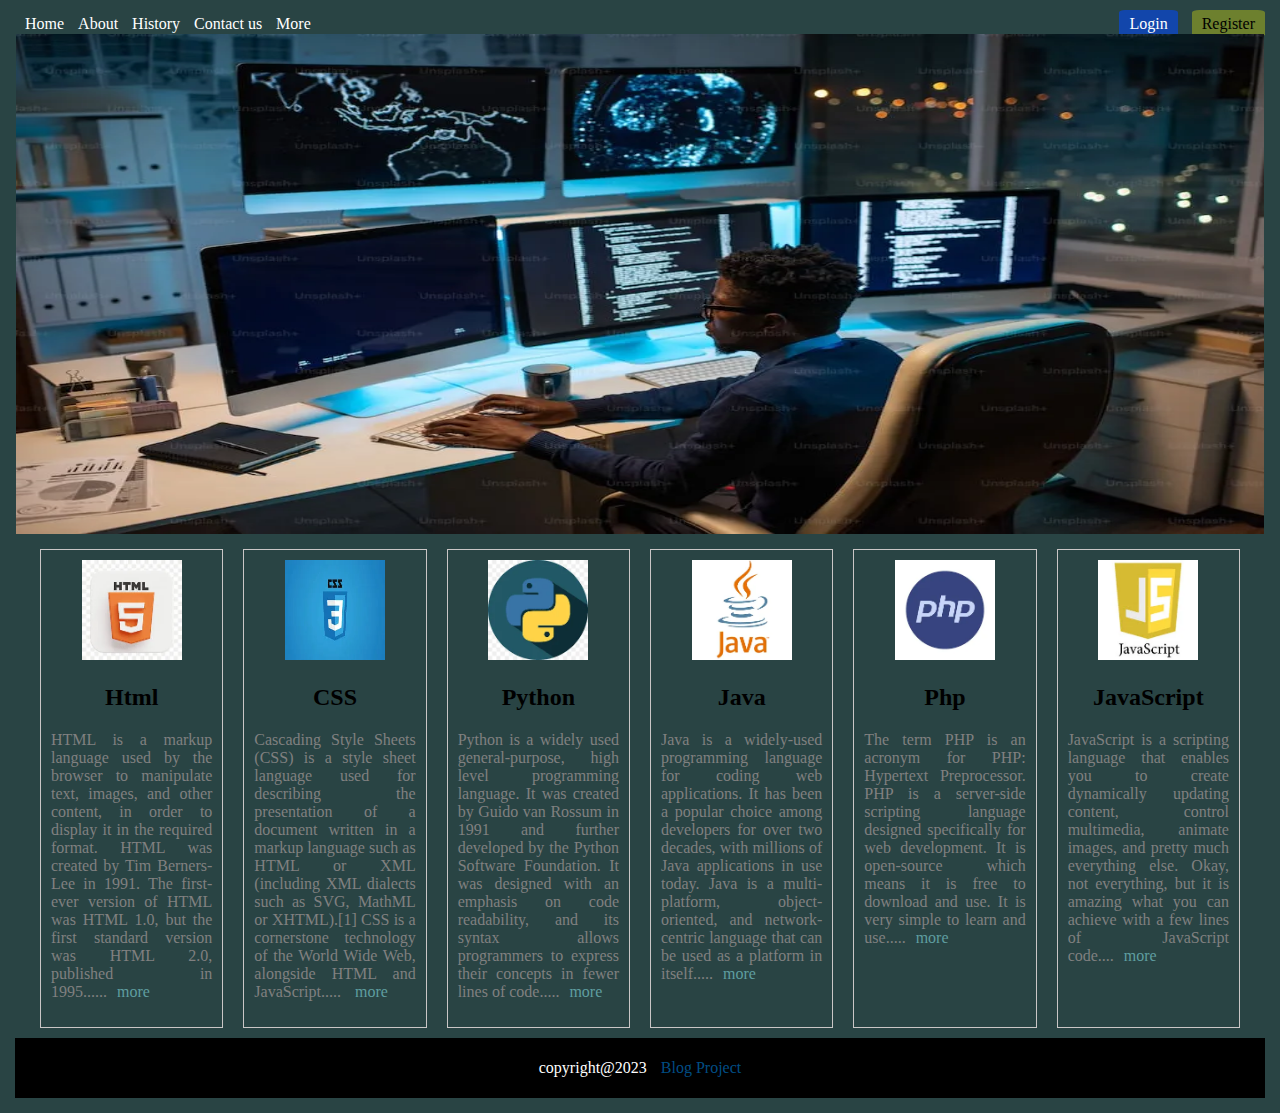
<file: BlogProject/index.html>
<!DOCTYPE html>
<html lang="en">
  <head>
    <meta charset="UTF-8" />
    <meta name="viewport" content="width=device-width, initial-scale=1.0" />
    <title>Blog project</title>
    <link rel="stylesheet" href="/BlogProject/css/style.css" />
  </head>
  <body>
    <nav class="navbar">
      <a href="index.html">Home</a>
      <a href="about.html">About</a>
      <a href="history.html">History</a>
      <a href="contact.html">Contact us</a>
      <a target="_blank" href="https://en.wikipedia.org/wiki/Web_development">More</a>
      <!-- <a href="#">More</a> -->
      <div class="float-right">
        <a class="btn btn-primary" href="login.html">Login</a>
        <a class="btn btn-warning" href="register.html">Register</a>
      </div>
      <div>
        <nav>
          <div class="mt-1px">
            <img width="100%" height="500px" src="/BlogProject/asset/background.webp" alt="">
          </div>
          <div class="row">
            <div class="html col-4">
              <img src="/BlogProject/asset/html image.webp" alt="">
              <h2 class="text-center">Html</h2>
              <p>HTML is a markup language used by the browser to manipulate text, images, and other content, in order to display
                 it in the required format. HTML was created by Tim Berners-Lee in 1991. The first-ever version of HTML was HTML 1.0,
                  but the first standard version was HTML 2.0, published in 1995......<a href="/BlogProject/html.html">more</a></p>
              
            </div>
            <div class="html col-4">
              <img src="/BlogProject/asset/css image.webp" alt="">
              <h2 class="text-center">CSS</h2>
              <p>Cascading Style Sheets (CSS) is a style sheet language used for describing the presentation of a document 
                written in a markup language such as HTML or XML (including XML dialects such as SVG, MathML or XHTML).[1] CSS
                 is a cornerstone technology of the World Wide Web, alongside HTML and JavaScript..... <a href="/BlogProject/css.html">more</a></p>
              
            </div>
            <div class="html col-4">
              <img src="/BlogProject/asset/python.webp" alt="">
              <h2 class="text-center">Python</h2>
              <p>Python is a widely used general-purpose, high level programming language. It was created by Guido van Rossum 
                in 1991 and further developed by the Python Software Foundation. It was designed with an emphasis on code readability,
                 and its syntax allows programmers to express their concepts in fewer lines of code.....<a href="/BlogProject/python.html">more</a></p>
              
            </div>
            <div class="html col-4">
              <img class="img-responsive" src="/BlogProject/asset/java image.webp" alt="">
              <h2 class="text-center">Java</h2>
              <p>Java is a widely-used programming language for coding web applications. It has been a popular choice among
                 developers for over two decades, with millions of Java applications in use today. Java is a multi-platform,
                  object-oriented, and network-centric language that can be used as a platform in itself.....<a href="/BlogProject/java.html">more</a></p>
              
            </div>
            <div class="html col-4">
              <img class="img-responsive" src="/BlogProject/asset/php image.webp" alt="">
              <h2 class="text-center">Php</h2>
              <p>The term PHP is an acronym for PHP: Hypertext Preprocessor. PHP is a server-side scripting language designed 
                specifically for web development. It is open-source which means it is free to download and use. It is very simple to 
                learn and use.....<a href="/BlogProject/php.html">more</a></p>
              
            </div>
            <div class="html col-4">
              <img class="img-responsive" src="/BlogProject/asset/js image.webp" alt="">
              <h2 class="text-center">JavaScript</h2>
              <p>JavaScript is a scripting language that enables you to create dynamically updating content, control multimedia,
                 animate images, and pretty much everything else. Okay, not everything, but it is amazing what you 
                 can achieve with a few lines of JavaScript code....<a href="/BlogProject/javascript.html">more</a></p>

            </div>
          </div>
        </nav>
      </div>
      <footer class="footer">
        <p class="text-center text-white">copyright@2023 <a class="text-primary" href="#">Blog Project</a></p>
      </footer>
  </body>
</html>
</file>
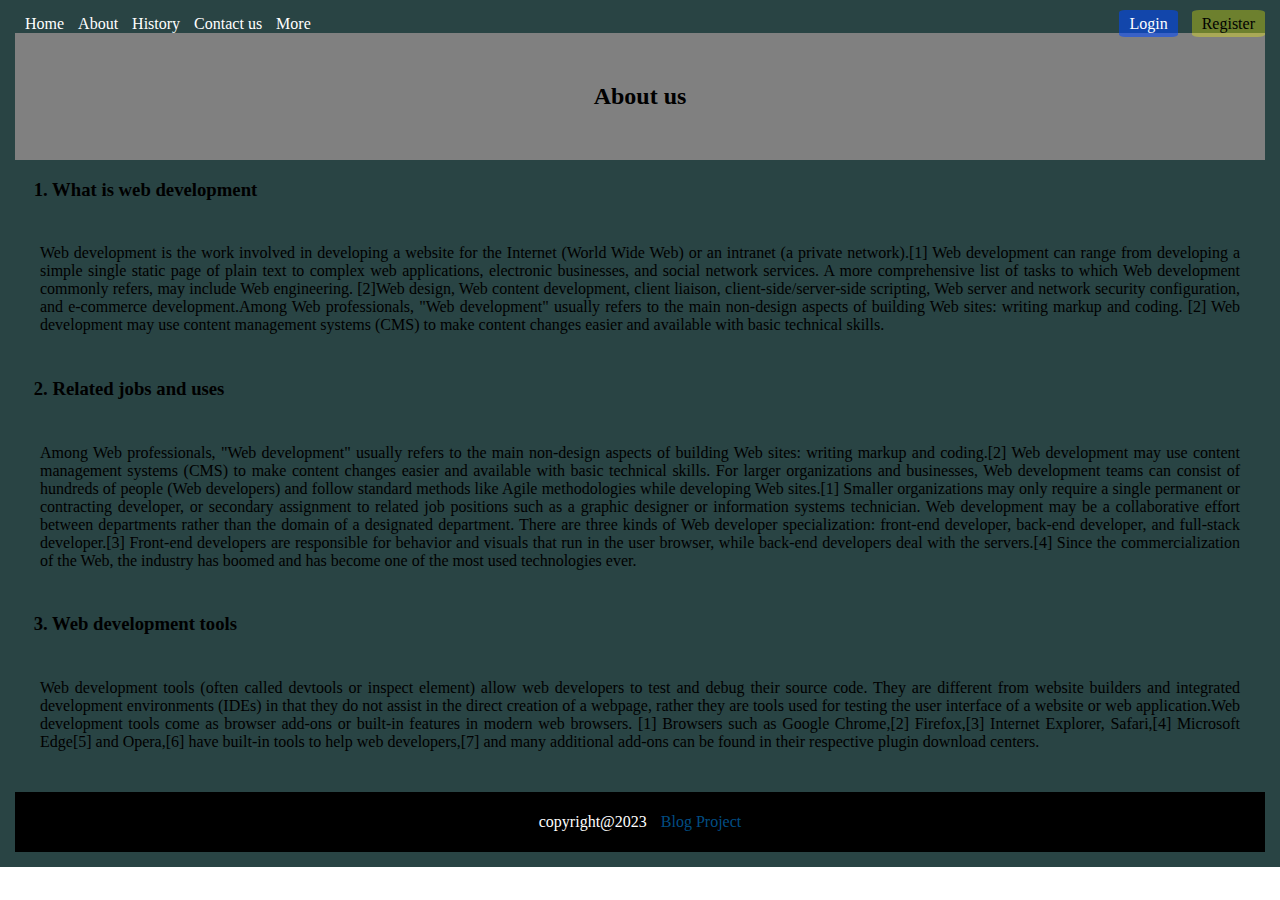
<file: BlogProject/about.html>
<!DOCTYPE html>
<html lang="en">
<head>
    <meta charset="UTF-8">
    <meta name="viewport" content="width=device-width, initial-scale=1.0">
    <title>Document</title>
    <link rel="stylesheet" href="/BlogProject/css/style.css">
</head>
<body>
    <nav class="navbar">
        <a href="index.html">Home</a>
        <a href="about.html">About</a>
        <a href="history.html">History</a>
        <a href="contact.html">Contact us</a>
        <a  target="_blank" href="https://en.wikipedia.org/wiki/Web_development">More</a>
        <!-- <a href="#">More</a> -->
        <div class="float-right">
          <a class="btn btn-primary" href="login.html">Login</a>
          <a class="btn btn-warning" href="register.html">Register</a>
        </div>
        <div>
          <nav>
            <header class="p-5">
                <h2 class="text-center">About us</h2>
            </header>
            <div>
                <h3>&nbsp; &nbsp; 1. What is web development</h3>
                <p class="p-4 text-justify">
                    Web development is the work involved in developing a website for the Internet (World Wide Web) or an intranet
                     (a private network).[1] Web development can range from developing a simple single static page of plain text 
                     to complex web applications, electronic businesses, and social network services. A more comprehensive list 
                     of tasks to which Web development commonly refers, may include Web engineering. [2]Web design, Web content
                      development, client liaison, client-side/server-side scripting, Web server and network security configuration,
                       and e-commerce development.Among Web professionals, "Web development" usually refers to the main non-design aspects of building Web sites: writing markup and coding.
                       [2] Web development may use content management systems (CMS) to 
                       make content changes easier and available with basic technical skills.
                
            </div>
            <div>
                <h3>&nbsp; &nbsp; 2. Related jobs and uses</h3>
            </p>
            <p class="p-4 text-justify">
                Among Web professionals, "Web development" usually refers to the main non-design aspects of
                 building Web sites: writing markup and coding.[2] Web development may use content management systems (CMS)
                  to make content changes easier and available with basic technical skills.
                For larger organizations and businesses, Web development teams can consist of hundreds of people
                 (Web developers) and follow standard methods like Agile methodologies while developing Web sites.[1]
                  Smaller organizations may only require a single permanent or contracting developer, or secondary assignment
                   to related job positions such as a graphic designer or information systems technician. Web development may
                    be a collaborative effort between departments rather than the domain of a designated department. 
                    There are three kinds of Web developer specialization: front-end developer, back-end developer,
                     and full-stack developer.[3] Front-end developers are responsible for behavior and visuals that run 
                     in the user browser, while back-end developers deal with the servers.[4] Since the commercialization of 
                     the Web, the industry has boomed and has become one of the most used technologies ever.

            </p>
            </div>
            <div>
                <h3>&nbsp; &nbsp; 3. Web development tools</h3>
            </p>
            <p class="p-4 text-justify">
                Web development tools (often called devtools or inspect element) allow web developers to test and debug their source code.
                 They are different from website builders and integrated development environments (IDEs) in that they do not assist
                  in the direct creation of a webpage, rather they are tools used for testing the user interface of a website or web 
                  application.Web development tools come as browser add-ons or built-in features in modern web browsers.
                  [1] Browsers such as Google Chrome,[2] Firefox,[3] Internet Explorer, Safari,[4] Microsoft Edge[5] and Opera,[6] 
                  have built-in tools to help web developers,[7] and many additional add-ons can be found in their respective plugin 
                  download centers.
            </p>
            </div>

          

            <footer class="footer">
                <p class="text-center text-white">copyright@2023 <a class="text-primary" href="#">Blog Project</a></p>
              </footer>
</body>
</html>
</file>
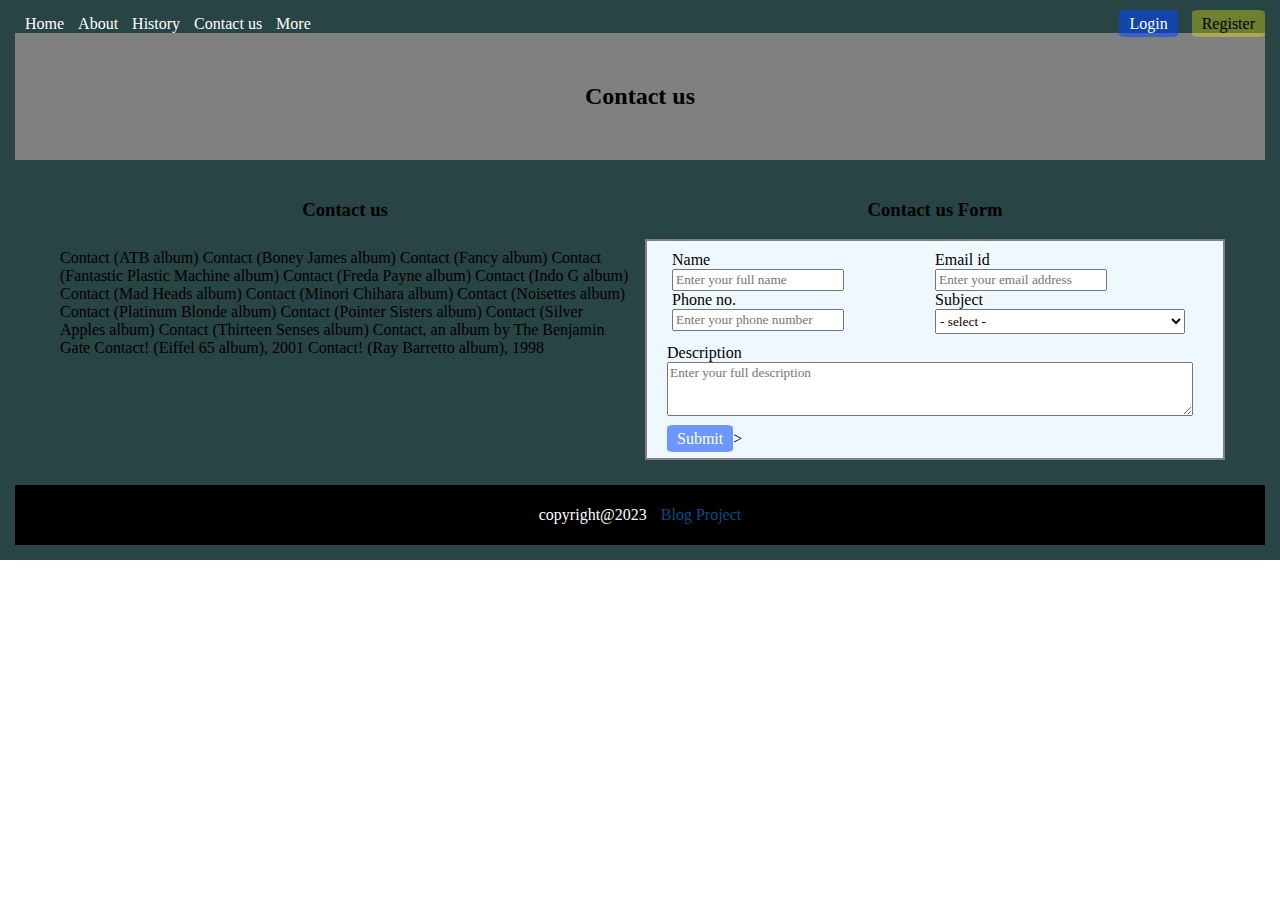
<file: BlogProject/contact.html>
<!DOCTYPE html>
<html lang="en">
<head>
    <meta charset="UTF-8">
    <meta name="viewport" content="width=device-width, initial-scale=1.0">
    <title>Contact us</title>
    <link rel="stylesheet" href="/BlogProject/css/style.css">
</head>
<body>
    
    <nav class="navbar">
        <a href="index.html">Home</a>
        <a href="about.html">About</a>
        <a href="history.html">History</a>
        <a href="contact.html">Contact us</a>
        <a  target="_blank" href="https://en.wikipedia.org/wiki/Web_development">More</a>
        <!-- <a href="#">More</a> -->
        <div class="float-right">
          <a class="btn btn-primary" href="login.html">Login</a>
          <a class="btn btn-warning" href="register.html">Register</a>
        </div>
        <div>
          <nav>
            <header class="p-5">
                <h2 class="text-center">Contact us</h2>
            </header>
            <div class="m-3">
                <div class="row">
                    <div class="col-2">
                        <h3 class="text-center">Contact us</h3>
                        <p class="p-1">
                            Contact (ATB album)
                            Contact (Boney James album)
                            Contact (Fancy album)
                            Contact (Fantastic Plastic Machine album)
                            Contact (Freda Payne album)
                            Contact (Indo G album)
                            Contact (Mad Heads album)
                            Contact (Minori Chihara album)
                            Contact (Noisettes album)
                            Contact (Platinum Blonde album)
                            Contact (Pointer Sisters album)
                            Contact (Silver Apples album)
                            Contact (Thirteen Senses album)
                            Contact, an album by The Benjamin Gate
                            Contact! (Eiffel 65 album), 2001
                            Contact! (Ray Barretto album), 1998
                                                      
                        </p>
                    </div>
                    <div class="col-2">
                    <h3 class="text-center">Contact us Form</h3>
                    <div class="p-1 border">
                        <form action="">
                           <div class="row">
                            <div class="col-2">
                                <label for="">Name</label>
                                <br>
                                <input placeholder="Enter your full name" type="text" name="" id="">
                            </div>
                            <div class="col-2">
                                <label for="">Email id</label>
                                <br>
                                <input placeholder="Enter your email address" type="text" name="" id="">
                            </div>
                            </div>
                            <div class="row">

                            
                            <div class="col-2">
                                <label for="">Phone no.</label>
                                <br>
                                <input type="text" placeholder="Enter your phone number">
                            </div>
                            <div class="col-2">
                                <label for="">Subject</label>
                                <br>
                                <select name="" id="">
                                    <option selected disabled>- select -</option>
                                    <option value="problem1">problem1</option>
                                    <option value="problem2">problem2</option>
                                    <option value="problem3">problem3</option>
                                </select>
                            </div>

                    
                            </div>
                            <div>
                                <div class="p-1">
                                    <label for="">Description</label>
                                    <br>
                                    <textarea placeholder="Enter your full description" name="" id="" cols="69" rows="3"></textarea>
                                </div>
                               <a class="btn btn-primary">Submit</a>>
                            </div>
                            
                        </div>
                           </div>
                        </form>

                    </div>

                    </div>
                </div>
            </div>

            <footer class="footer">
                <p class="text-center text-white">copyright@2023 <a class="text-primary" href="#">Blog Project</a></p>
              </footer>
</body>
</html>
</file>
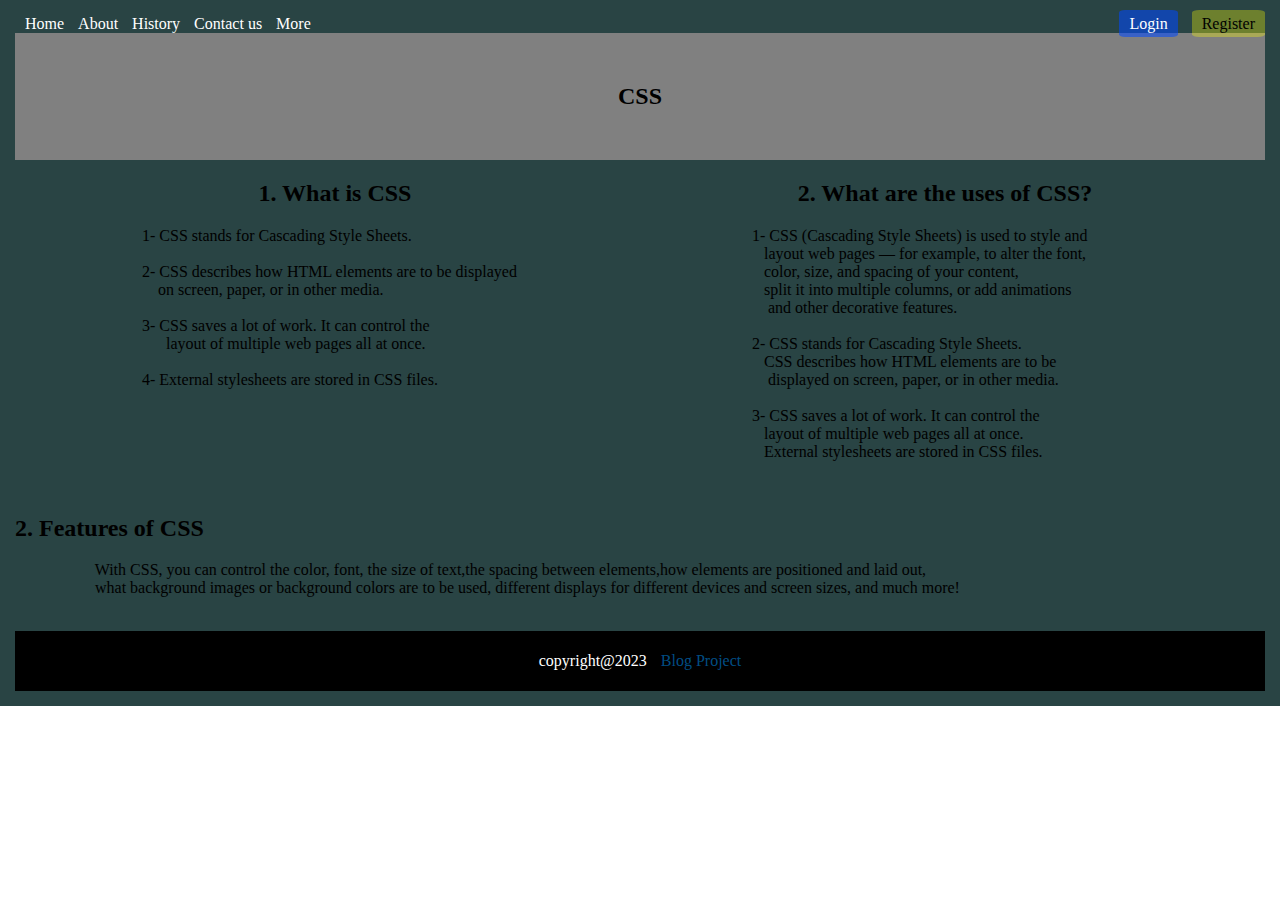
<file: BlogProject/css.html>
<!DOCTYPE html>
<html lang="en">
<head>
    <meta charset="UTF-8">
    <meta name="viewport" content="width=device-width, initial-scale=1.0">
    <title>CSS</title>
    <link rel="stylesheet" href="/BlogProject/css/style.css">
</head>
<body>
    <nav class="navbar">
        <a href="index.html">Home</a>
        <a href="about.html">About</a>
        <a href="history.html">History</a>
        <a href="contact.html">Contact us</a>
        <a  target="_blank" href="https://en.wikipedia.org/wiki/Web_development">More</a>
        <!-- <a href="#">More</a> -->
        <div class="float-right">
          <a class="btn btn-primary" href="login.html">Login</a>
          <a class="btn btn-warning" href="register.html">Register</a>
        </div>
        <div>
          <nav>
            <header class="p-5">
                <h2 class="text-center">CSS</h2>
            </header>
            <div class="row">
                <div class="col-2">
                    <div>
                        
                        <h2 class="text-center">1. What is CSS</h2>
                        <pre>
                            1- CSS stands for Cascading Style Sheets. 

                            2- CSS describes how HTML elements are to be displayed
                                on screen, paper, or in other media. 

                            3- CSS saves a lot of work. It can control the 
                                  layout of multiple web pages all at once.

                            4- External stylesheets are stored in CSS files.</pre>
                
                    </div>
                </div>
                <div class="col-2">
                    <div>
                        <h2 class="text-center">2. What are the uses of CSS?</h2>
                        <pre >
                            1- CSS (Cascading Style Sheets) is used to style and 
                               layout web pages — for example, to alter the font, 
                               color, size, and spacing of your content,
                               split it into multiple columns, or add animations
                                and other decorative features.

                            2- CSS stands for Cascading Style Sheets.
                               CSS describes how HTML elements are to be
                                displayed on screen, paper, or in other media.
                               
                            3- CSS saves a lot of work. It can control the
                               layout of multiple web pages all at once. 
                               External stylesheets are stored in CSS files.   
                        </pre>
                
                    </div>
                </div>
            </div>
            <div>
                <h2>2. Features of CSS</h2>
                <pre>
                    With CSS, you can control the color, font, the size of text,the spacing between elements,how elements are positioned and laid out,
                    what background images or background colors are to be used, different displays for different devices and screen sizes, and much more!
                     </pre>
            </div>
            <footer class="footer">
                <p class="text-center text-white ">copyright@2023 <a class="text-primary" href="#">Blog Project</a></p>
              </footer>
</body>
</html>
</file>
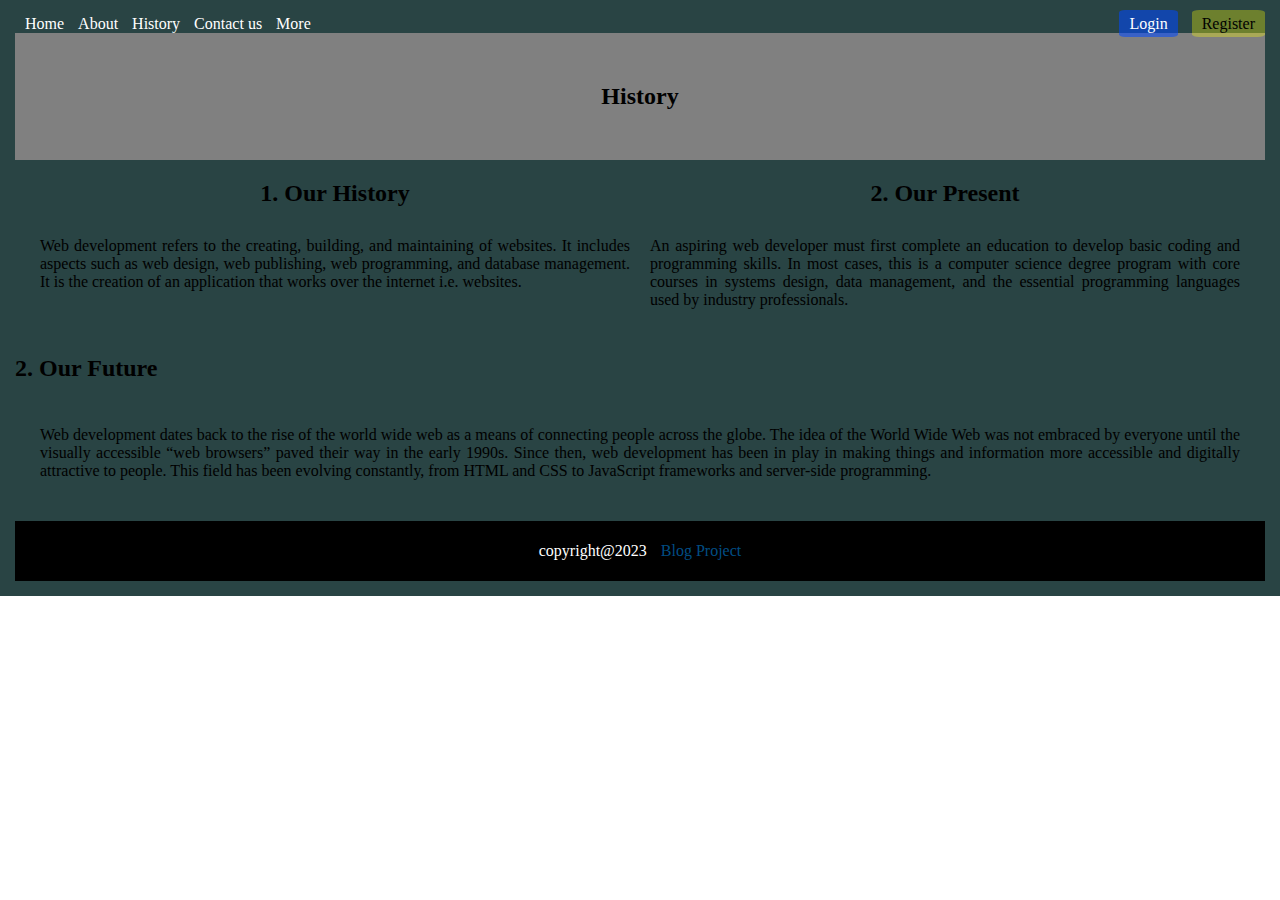
<file: BlogProject/history.html>
<!DOCTYPE html>
<html lang="en">
<head>
    <meta charset="UTF-8">
    <meta name="viewport" content="width=device-width, initial-scale=1.0">
    <title>History</title>
    <link rel="stylesheet" href="/BlogProject/css/style.css">
</head>
<body>
    <nav class="navbar">
        <a href="index.html">Home</a>
        <a href="about.html">About</a>
        <a href="history.html">History</a>
        <a href="contact.html">Contact us</a>
        <a  target="_blank" href="https://en.wikipedia.org/wiki/Web_development">More</a>
        <!-- <a href="#">More</a> -->
        <div class="float-right">
          <a class="btn btn-primary" href="login.html">Login</a>
          <a class="btn btn-warning" href="register.html">Register</a>
        </div>
        <div>
          <nav>
            <header class="p-5">
                <h2 class="text-center">History</h2>
            </header>
            <div class="row">
                <div class="col-2">
                    <div>
                        
                        <h2 class="text-center">1. Our History</h2>
                        <p class="p-1 text-justify">Web development refers to the creating, building, and maintaining of websites. It includes aspects such as 
                            web design, web publishing, web programming, and database management. It is the creation of an application 
                            that works over the internet i.e. websites.</p>
                
                    </div>
                </div>
                <div class="col-2">
                    <div>
                        <h2 class="text-center">2. Our Present</h2>
                        <p class="p-1 text-justify">An aspiring web developer must first complete an education to develop basic coding and programming skills. 
                            In most cases, this is a computer science degree program with core courses in systems design, 
                            data management, and the essential programming languages used by industry professionals.</p>
                
                    </div>
                </div>
            </div>
            <div>
                <h2>2. Our Future</h2>
                <p class="p-4 text-justify">Web development dates back to the rise of the world wide web as a means of connecting people 
                    across the globe. The idea of the World Wide Web was not embraced by everyone until the visually accessible
                     “web browsers” paved their way in the early 1990s. Since then, web development has been in play in making things 
                     and information more accessible and digitally attractive to people. This field has been evolving constantly,
                      from HTML and CSS to JavaScript frameworks and server-side programming. </p>
            </div>
            <footer class="footer">
                <p class="text-center text-white ">copyright@2023 <a class="text-primary" href="#">Blog Project</a></p>
              </footer>
</body>
</html>
</file>
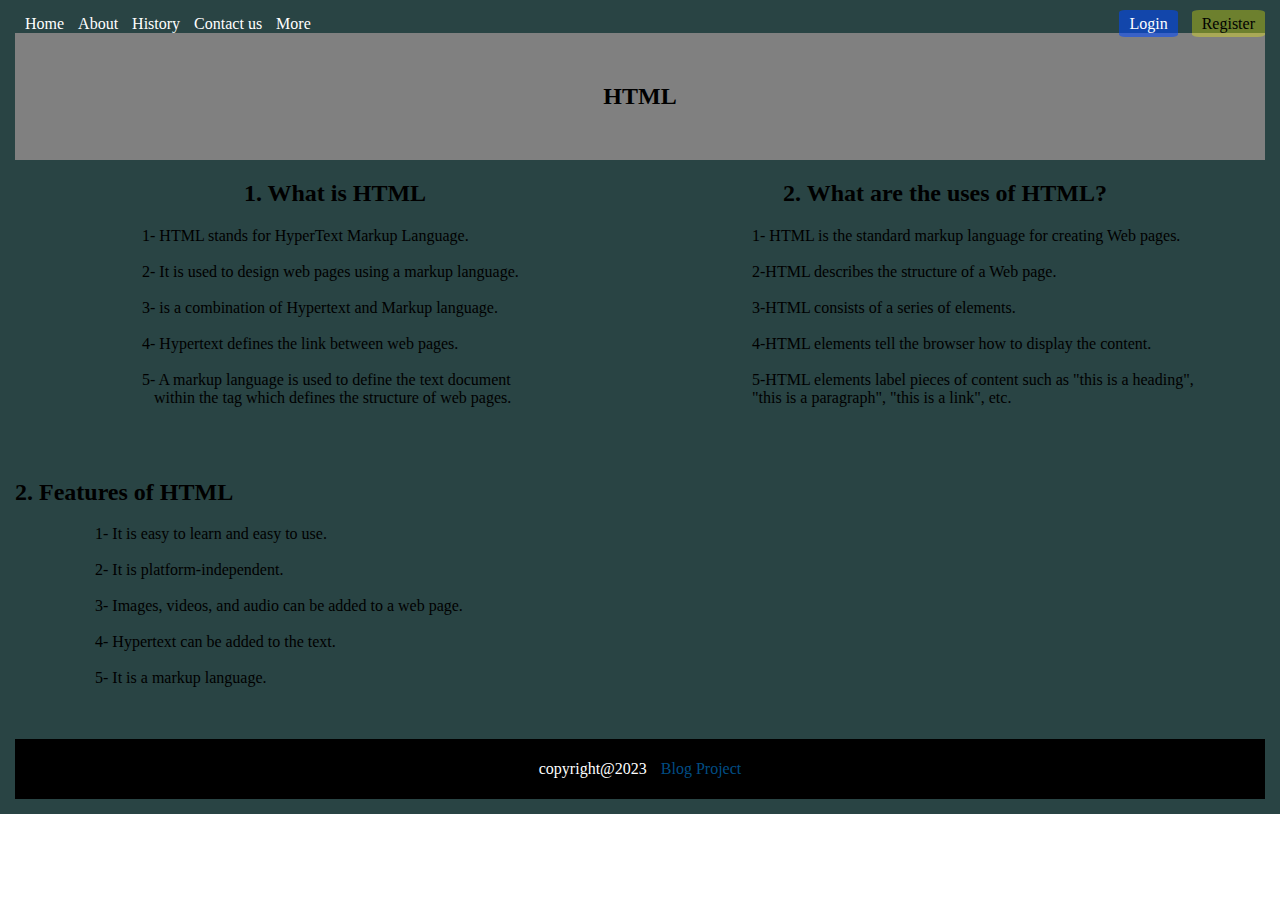
<file: BlogProject/html.html>
<!DOCTYPE html>
<html lang="en">
<head>
    <meta charset="UTF-8">
    <meta name="viewport" content="width=device-width, initial-scale=1.0">
    <title>CSS</title>
    <link rel="stylesheet" href="/BlogProject/css/style.css">
</head>
<body>
    <nav class="navbar">
        <a href="index.html">Home</a>
        <a href="about.html">About</a>
        <a href="history.html">History</a>
        <a href="contact.html">Contact us</a>
        <a  target="_blank" href="https://en.wikipedia.org/wiki/Web_development">More</a>
        <!-- <a href="#">More</a> -->
        <div class="float-right">
          <a class="btn btn-primary" href="login.html">Login</a>
          <a class="btn btn-warning" href="register.html">Register</a>
        </div>
        <div>
          <nav>
            <header class="p-5">
                <h2 class="text-center">HTML</h2>
            </header>
            <div class="row">
                <div class="col-2">
                    <div>
                        
                        <h2 class="text-center">1. What is HTML</h2>
                        <pre>
                            1- HTML stands for HyperText Markup Language.

                            2- It is used to design web pages using a markup language.

                            3- is a combination of Hypertext and Markup language.

                            4- Hypertext defines the link between web pages. 

                            5- A markup language is used to define the text document
                               within the tag which defines the structure of web pages.

                            </pre>
                
                    </div>
                </div>
                <div class="col-2">
                    <div>
                        <h2 class="text-center">2. What are the uses of HTML?</h2>
                        <pre >
                            1- HTML is the standard markup language for creating Web pages.

                            2-HTML describes the structure of a Web page.

                            3-HTML consists of a series of elements. 

                            4-HTML elements tell the browser how to display the content.

                            5-HTML elements label pieces of content such as "this is a heading", 
                            "this is a paragraph", "this is a link", etc.

                        </pre>
                
                    </div>
                </div>
            </div>
            <div>
                <h2>2. Features of HTML</h2>
                <pre>
                    1- It is easy to learn and easy to use.

                    2- It is platform-independent.

                    3- Images, videos, and audio can be added to a web page.

                    4- Hypertext can be added to the text.

                    5- It is a markup language.
                    
                     </pre>
            </div>
            <footer class="footer">
                <p class="text-center text-white ">copyright@2023 <a class="text-primary" href="#">Blog Project</a></p>
              </footer>
</body>
</html>
</file>
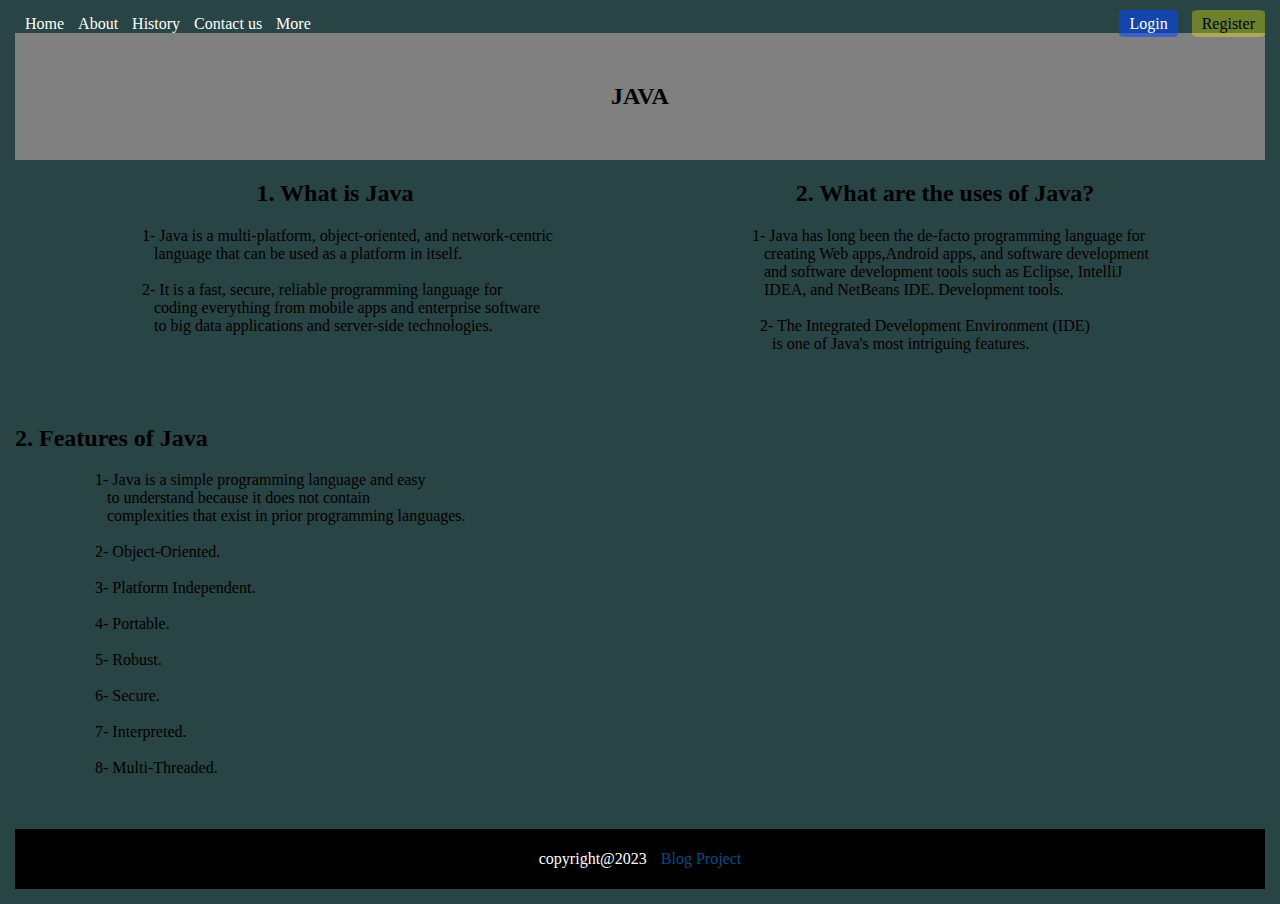
<file: BlogProject/java.html>
<!DOCTYPE html>
<html lang="en">
<head>
    <meta charset="UTF-8">
    <meta name="viewport" content="width=device-width, initial-scale=1.0">
    <title>CSS</title>
    <link rel="stylesheet" href="/BlogProject/css/style.css">
</head>
<body>
    <nav class="navbar">
        <a href="index.html">Home</a>
        <a href="about.html">About</a>
        <a href="history.html">History</a>
        <a href="contact.html">Contact us</a>
        <a  target="_blank" href="https://en.wikipedia.org/wiki/Web_development">More</a>
        <!-- <a href="#">More</a> -->
        <div class="float-right">
          <a class="btn btn-primary" href="login.html">Login</a>
          <a class="btn btn-warning" href="register.html">Register</a>
        </div>
        <div>
          <nav>
            <header class="p-5">
                <h2 class="text-center">JAVA</h2>
            </header>
            <div class="row">
                <div class="col-2">
                    <div>
                        
                        <h2 class="text-center">1. What is Java</h2>
                        <pre>
                            1- Java is a multi-platform, object-oriented, and network-centric
                               language that can be used as a platform in itself.

                            2- It is a fast, secure, reliable programming language for 
                               coding everything from mobile apps and enterprise software
                               to big data applications and server-side technologies.

                            </pre>
                
                    </div>
                </div>
                <div class="col-2">
                    <div>
                        <h2 class="text-center">2. What are the uses of Java?</h2>
                        <pre >
                            1- Java has long been the de-facto programming language for
                               creating Web apps,Android apps, and software development 
                               and software development tools such as Eclipse, IntelliJ 
                               IDEA, and NetBeans IDE. Development tools. 

                              2- The Integrated Development Environment (IDE) 
                                 is one of Java's most intriguing features.

                        </pre>
                
                    </div>
                </div>
            </div>
            <div>
                <h2>2. Features of Java</h2>
                <pre>
                    1- Java is a simple programming language and easy
                       to understand because it does not contain 
                       complexities that exist in prior programming languages.

                    2- Object-Oriented.

                    3- Platform Independent.

                    4- Portable.

                    5- Robust. 

                    6- Secure.

                    7- Interpreted.

                    8- Multi-Threaded.

                     </pre>
            </div>
            <footer class="footer">
                <p class="text-center text-white ">copyright@2023 <a class="text-primary" href="#">Blog Project</a></p>
              </footer>
</body>
</html>
</file>
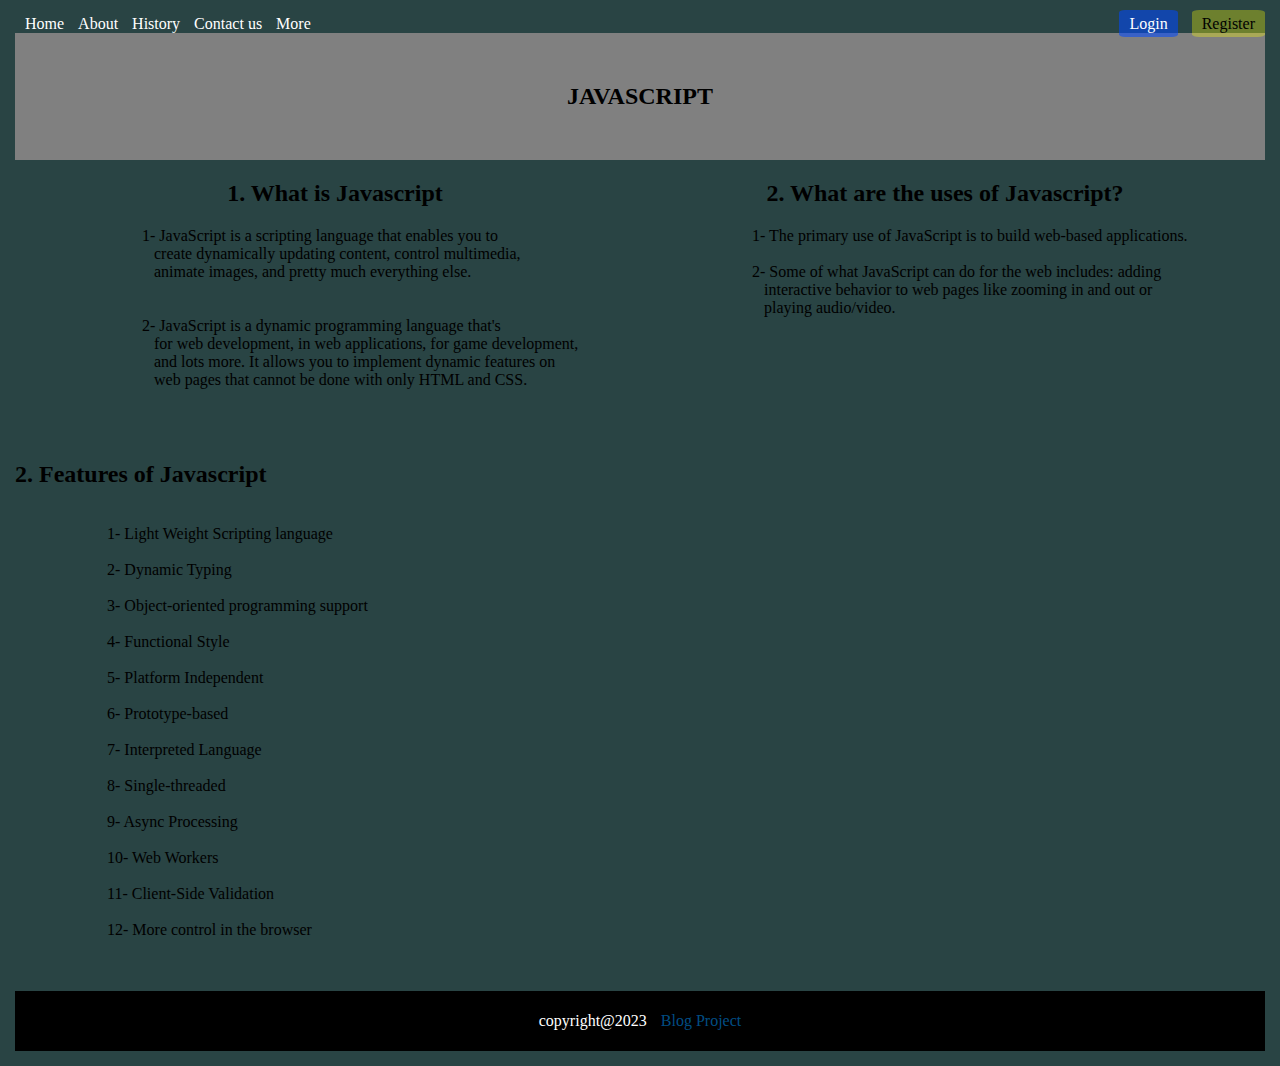
<file: BlogProject/javascript.html>
<!DOCTYPE html>
<html lang="en">
<head>
    <meta charset="UTF-8">
    <meta name="viewport" content="width=device-width, initial-scale=1.0">
    <title>CSS</title>
    <link rel="stylesheet" href="/BlogProject/css/style.css">
</head>
<body>
    <nav class="navbar">
        <a href="index.html">Home</a>
        <a href="about.html">About</a>
        <a href="history.html">History</a>
        <a href="contact.html">Contact us</a>
        <a  target="_blank" href="https://en.wikipedia.org/wiki/Web_development">More</a>
        <!-- <a href="#">More</a> -->
        <div class="float-right">
          <a class="btn btn-primary" href="login.html">Login</a>
          <a class="btn btn-warning" href="register.html">Register</a>
        </div>
        <div>
          <nav>
            <header class="p-5">
                <h2 class="text-center">JAVASCRIPT</h2>
            </header>
            <div class="row">
                <div class="col-2">
                    <div>
                        
                        <h2 class="text-center">1. What is Javascript</h2>
                        <pre>
                            1- JavaScript is a scripting language that enables you to 
                               create dynamically updating content, control multimedia,
                               animate images, and pretty much everything else.

                          
                            2- JavaScript is a dynamic programming language that's 
                               for web development, in web applications, for game development,
                               and lots more. It allows you to implement dynamic features on 
                               web pages that cannot be done with only HTML and CSS.

                            </pre>
                
                    </div>
                </div>
                <div class="col-2">
                    <div>
                        <h2 class="text-center">2. What are the uses of Javascript?</h2>
                        <pre >
                            1- The primary use of JavaScript is to build web-based applications.

                            2- Some of what JavaScript can do for the web includes: adding
                               interactive behavior to web pages like zooming in and out or 
                               playing audio/video.

                        </pre>
                
                    </div>
                </div>
            </div>
            <div>
                <h2>2. Features of Javascript</h2>
                <pre>
                   
                       1- Light Weight Scripting language

                       2- Dynamic Typing

                       3- Object-oriented programming support

                       4- Functional Style

                       5- Platform Independent

                       6- Prototype-based

                       7- Interpreted Language

                       8- Single-threaded

                       9- Async Processing

                       10- Web Workers

                       11- Client-Side Validation

                       12- More control in the browser
                    
                     </pre>
            </div>
            <footer class="footer">
                <p class="text-center text-white ">copyright@2023 <a class="text-primary" href="#">Blog Project</a></p>
              </footer>
</body>
</html>
</file>
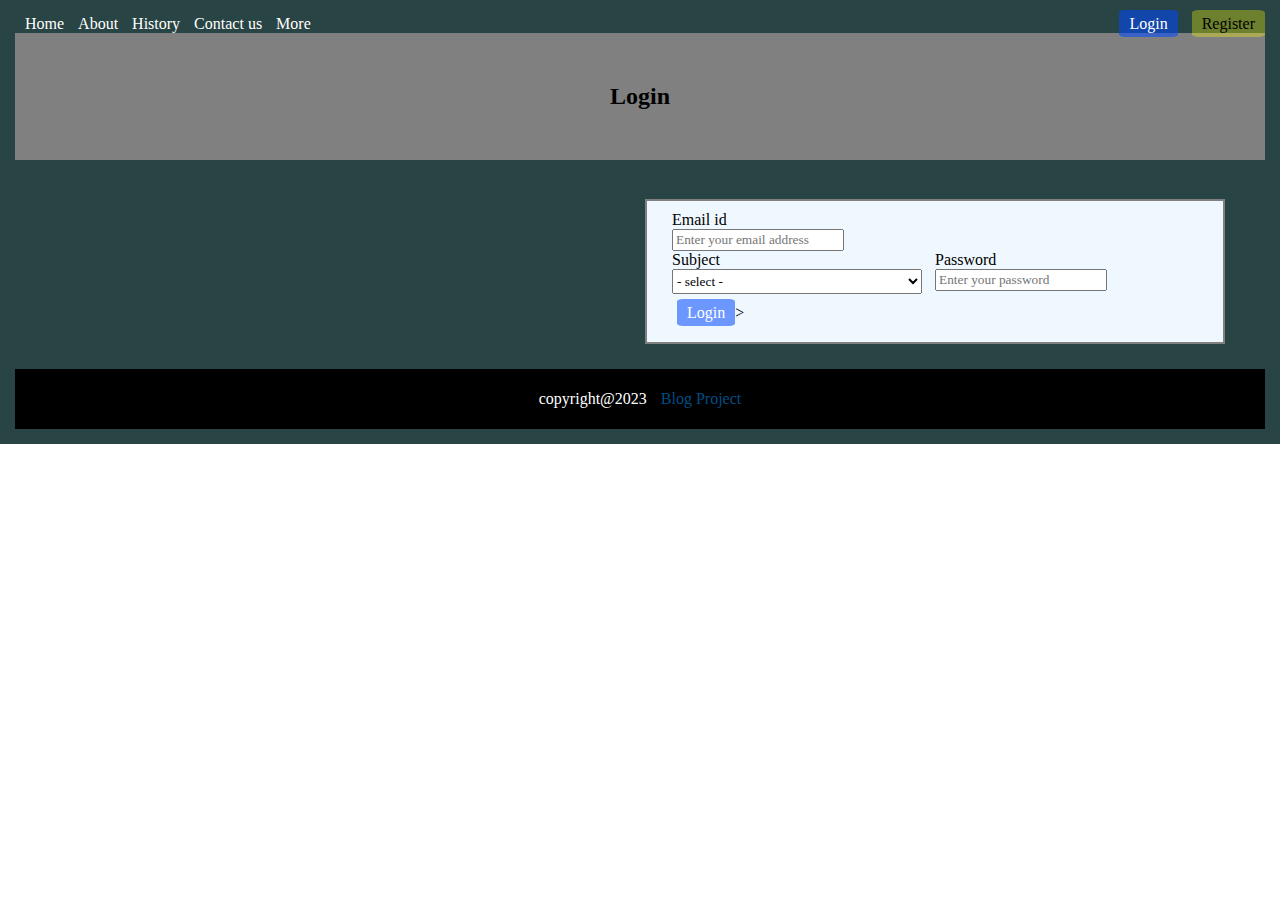
<file: BlogProject/login.html>
<!DOCTYPE html>
<html lang="en">
<head>
    <meta charset="UTF-8">
    <meta name="viewport" content="width=device-width, initial-scale=1.0">
    <title>Contact us</title>
    <link rel="stylesheet" href="/BlogProject/css/style.css">
</head>
<body>
    
    <nav class="navbar">
        <a href="index.html">Home</a>
        <a href="about.html">About</a>
        <a href="history.html">History</a>
        <a href="contact.html">Contact us</a>
        <a  target="_blank" href="https://en.wikipedia.org/wiki/Web_development">More</a>
        <!-- <a href="#">More</a> -->
        <div class="float-right">
          <a class="btn btn-primary" href="login.html">Login</a>
          <a class="btn btn-warning" href="register.html">Register</a>
        </div>
        <div>
          <nav>
            <header class="p-5">
                <h2 class="text-center">Login</h2>
            </header>
            <div class="m-3">
                <div class="row">
                    <div class="col-2">
                        <h3 class="text-center"></h3>
                        <!-- <p class="p-1">
                           Registration is the process by which a company files required documents with
                            the Securities and Exchange Commission (SEC), detailing the particulars of a 
                            proposed public offering. 
                        </p> -->
                    </div>
                    <div class="col-2">
                    <h3 class="text-center"></h3>
                    <div class="p-1 border">
                        <form action="">
                           <div class="row">
                            <!-- <div class="col-2">
                                <label for="">Name</label>
                                <br>
                                <input placeholder="Enter your full name" type="text" name="" id="">
                            </div> -->
                            <div class="col-2">
                                <label for="">Email id</label>
                                <br>
                                <input placeholder="Enter your email address" type="text" name="" id="">
                            </div>
                            </div>
                            <div class="row">

                            
                            <!-- <div class="col-2">
                                <label for="">Phone no.</label>
                                <br>
                                <input type="text" placeholder="Enter your phone number">
                            </div> -->
                            <div class="col-2">
                                <label for="">Subject</label>
                                <br>
                                <select name="" id="">
                                    <option selected disabled>- select -</option>
                                    <option value="problem1">Html</option>
                                    <option value="problem2">Css</option>
                                    <option value="problem3">Javascript</option>
                                    <option value="problem2">Python</option>
                                    <option value="problem3">Java</option>
                                    <option value="problem3">Php</option>
        
                                </select>
                            </div>
                            <div class="col-2">
                                <label for="">Password</label>
                                <br>
                                <input type="text" placeholder="Enter your password">


                            </div>

                    
                            </div>
                            <div>
                                <div class="p-1">
                                    <!-- <label for="">Description</label>
                                    <br>
                                    <textarea placeholder="Enter your full description" name="" id="" cols="69" rows="3"></textarea>
                                </div> -->
                               <a class="btn btn-primary">Login</a>>
                            </div>
                            
                        </div>
                           </div>
                        </form>

                    </div>

                    </div>
                </div>
            </div>

            <footer class="footer">
                <p class="text-center text-white">copyright@2023 <a class="text-primary" href="#">Blog Project</a></p>
              </footer>
</body>
</html>
</file>
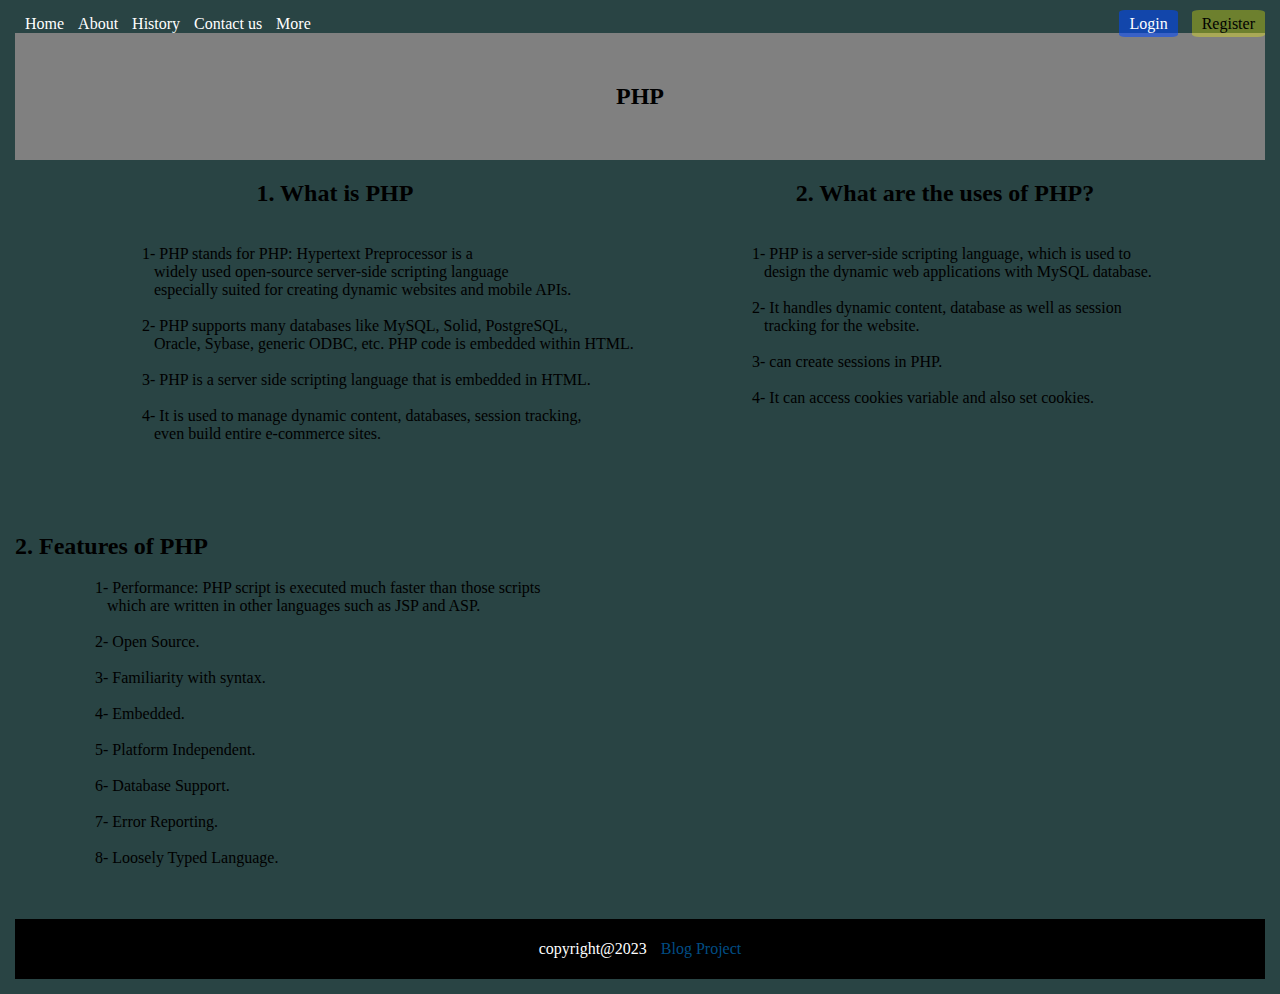
<file: BlogProject/php.html>
<!DOCTYPE html>
<html lang="en">
<head>
    <meta charset="UTF-8">
    <meta name="viewport" content="width=device-width, initial-scale=1.0">
    <title>CSS</title>
    <link rel="stylesheet" href="/BlogProject/css/style.css">
</head>
<body>
    <nav class="navbar">
        <a href="index.html">Home</a>
        <a href="about.html">About</a>
        <a href="history.html">History</a>
        <a href="contact.html">Contact us</a>
        <a  target="_blank" href="https://en.wikipedia.org/wiki/Web_development">More</a>
        <!-- <a href="#">More</a> -->
        <div class="float-right">
          <a class="btn btn-primary" href="login.html">Login</a>
          <a class="btn btn-warning" href="register.html">Register</a>
        </div>
        <div>
          <nav>
            <header class="p-5">
                <h2 class="text-center">PHP</h2>
            </header>
            <div class="row">
                <div class="col-2">
                    <div>
                        
                        <h2 class="text-center">1. What is PHP</h2>
                        <pre>

                            1- PHP stands for PHP: Hypertext Preprocessor is a 
                               widely used open-source server-side scripting language
                               especially suited for creating dynamic websites and mobile APIs.

                            2- PHP supports many databases like MySQL, Solid, PostgreSQL,
                               Oracle, Sybase, generic ODBC, etc. PHP code is embedded within HTML.

                            3- PHP is a server side scripting language that is embedded in HTML.

                            4- It is used to manage dynamic content, databases, session tracking,
                               even build entire e-commerce sites.


                            </pre>
                
                    </div>
                </div>
                <div class="col-2">
                    <div>
                        <h2 class="text-center">2. What are the uses of PHP?</h2>
                        <pre >

                            1- PHP is a server-side scripting language, which is used to
                               design the dynamic web applications with MySQL database.

                            2- It handles dynamic content, database as well as session 
                               tracking for the website.

                            3- can create sessions in PHP.

                            4- It can access cookies variable and also set cookies.

                        </pre>
                
                    </div>
                </div>
            </div>
            <div>
                <h2>2. Features of PHP</h2>
                <pre>
                    1- Performance: PHP script is executed much faster than those scripts 
                       which are written in other languages such as JSP and ASP. 

                    2- Open Source.
                     
                    3- Familiarity with syntax.

                    4- Embedded.

                    5- Platform Independent.

                    6- Database Support.

                    7- Error Reporting.

                    8- Loosely Typed Language.
                    
                     </pre>
            </div>
            <footer class="footer">
                <p class="text-center text-white ">copyright@2023 <a class="text-primary" href="#">Blog Project</a></p>
              </footer>
</body>
</html>
</file>
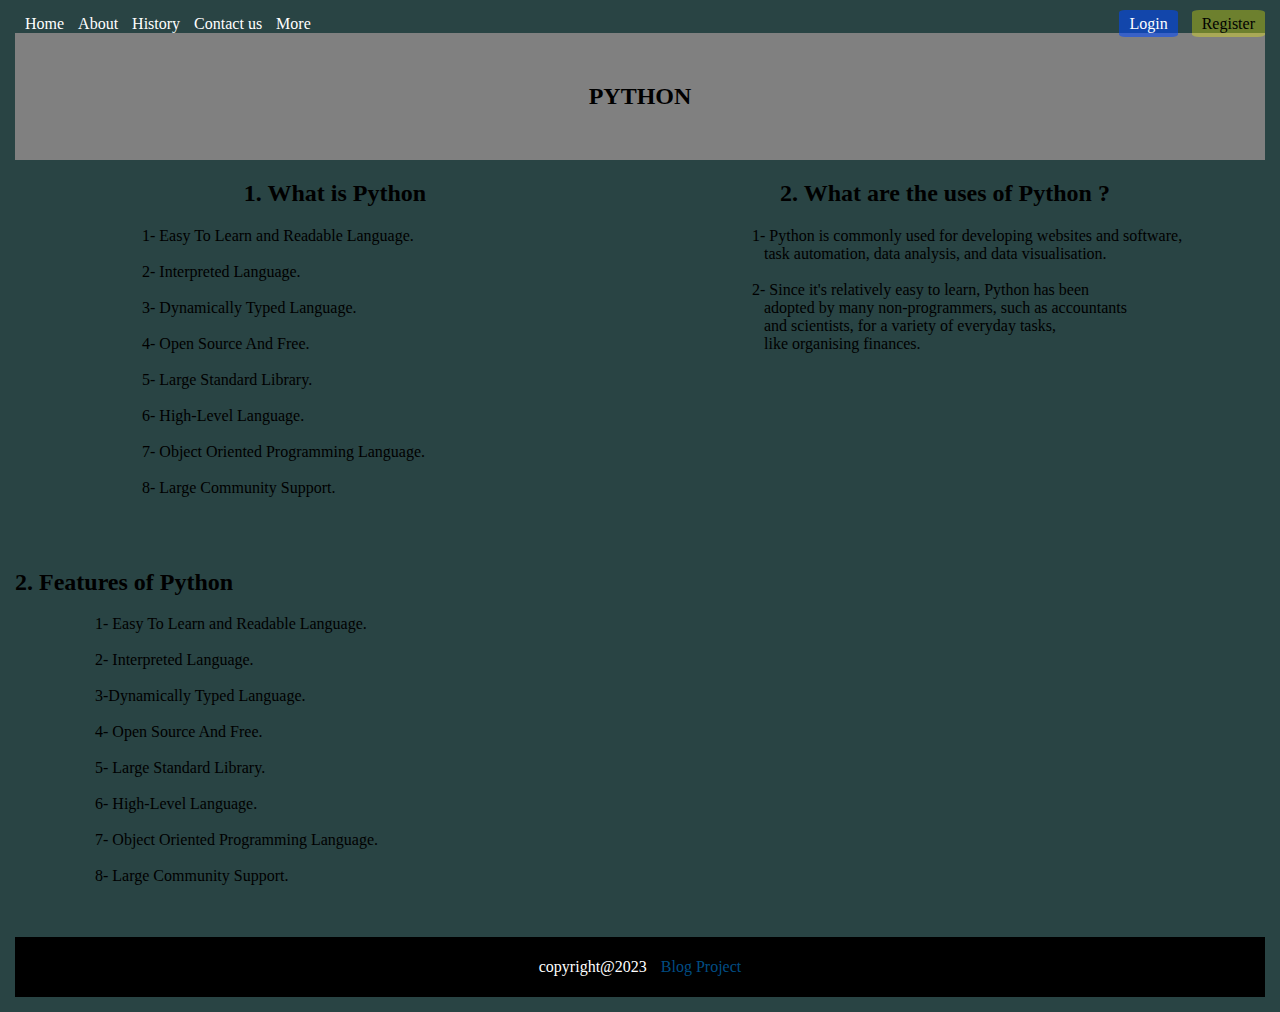
<file: BlogProject/python.html>
<!DOCTYPE html>
<html lang="en">
<head>
    <meta charset="UTF-8">
    <meta name="viewport" content="width=device-width, initial-scale=1.0">
    <title>CSS</title>
    <link rel="stylesheet" href="/BlogProject/css/style.css">
</head>
<body>
    <nav class="navbar">
        <a href="index.html">Home</a>
        <a href="about.html">About</a>
        <a href="history.html">History</a>
        <a href="contact.html">Contact us</a>
        <a  target="_blank" href="https://en.wikipedia.org/wiki/Web_development">More</a>
        <!-- <a href="#">More</a> -->
        <div class="float-right">
          <a class="btn btn-primary" href="login.html">Login</a>
          <a class="btn btn-warning" href="register.html">Register</a>
        </div>
        <div>
          <nav>
            <header class="p-5">
                <h2 class="text-center">PYTHON</h2>
            </header>
            <div class="row">
                <div class="col-2">
                    <div>
                        
                        <h2 class="text-center">1. What is Python</h2>
                        <pre>
                            1- Easy To Learn and Readable Language.

                            2- Interpreted Language.

                            3- Dynamically Typed Language.

                            4- Open Source And Free.

                            5- Large Standard Library.

                            6- High-Level Language.

                            7- Object Oriented Programming Language.
                            
                            8- Large Community Support.

                            </pre>
                
                    </div>
                </div>
                <div class="col-2">
                    <div>
                        <h2 class="text-center">2. What are the uses of Python ?</h2>
                        <pre >
                            1- Python is commonly used for developing websites and software, 
                               task automation, data analysis, and data visualisation. 

                            2- Since it's relatively easy to learn, Python has been
                               adopted by many non-programmers, such as accountants 
                               and scientists, for a variety of everyday tasks,
                               like organising finances.

                        </pre>
                
                    </div>
                </div>
            </div>
            <div>
                <h2>2. Features of Python</h2>
                <pre>
                    1- Easy To Learn and Readable Language.

                    2- Interpreted Language.

                    3-Dynamically Typed Language.

                    4- Open Source And Free.

                    5- Large Standard Library.

                    6- High-Level Language.

                    7- Object Oriented Programming Language.

                    8- Large Community Support.

                     </pre>
            </div>
            <footer class="footer">
                <p class="text-center text-white ">copyright@2023 <a class="text-primary" href="#">Blog Project</a></p>
              </footer>
</body>
</html>
</file>
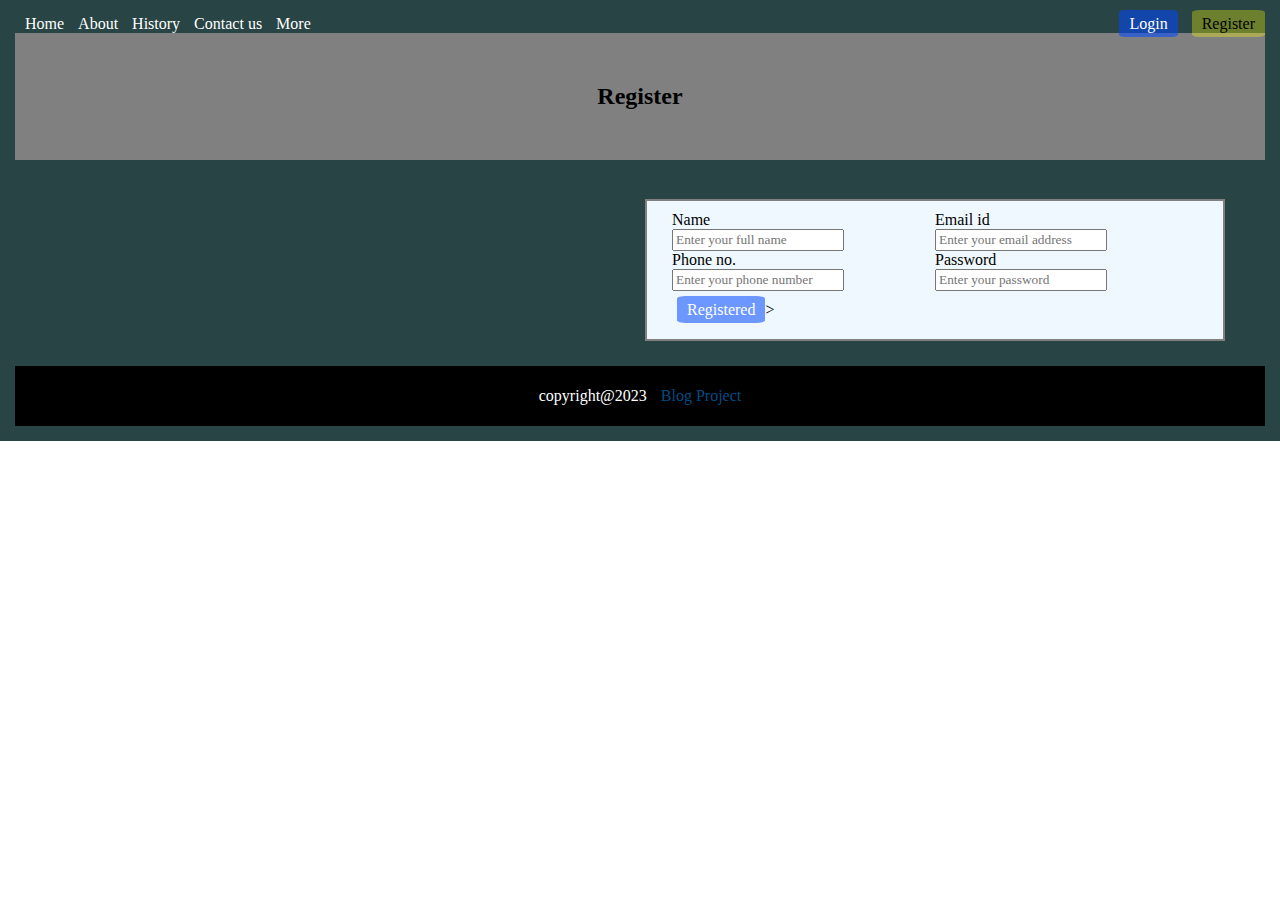
<file: BlogProject/register.html>
<!DOCTYPE html>
<html lang="en">
<head>
    <meta charset="UTF-8">
    <meta name="viewport" content="width=device-width, initial-scale=1.0">
    <title>Contact us</title>
    <link rel="stylesheet" href="/BlogProject/css/style.css">
</head>
<body>
    
    <nav class="navbar">
        <a href="index.html">Home</a>
        <a href="about.html">About</a>
        <a href="history.html">History</a>
        <a href="contact.html">Contact us</a>
        <a  target="_blank" href="https://en.wikipedia.org/wiki/Web_development">More</a>
        <!-- <a href="#">More</a> -->
        <div class="float-right">
          <a class="btn btn-primary" href="login.html">Login</a>
          <a class="btn btn-warning" href="register.html">Register</a>
        </div>
        <div>
          <nav>
            <header class="p-5">
                <h2 class="text-center">Register</h2>
            </header>
            <div class="m-3">
                <div class="row">
                    <div class="col-2">
                        <h3 class="text-center"></h3>
                        <!-- <p class="p-1">
                           Registration is the process by which a company files required documents with
                            the Securities and Exchange Commission (SEC), detailing the particulars of a 
                            proposed public offering. 
                        </p> -->
                    </div>
                    <div class="col-2">
                    <h3 class="text-center"></h3>
                    <div class="p-1 border">
                        <form action="">
                           <div class="row">
                            <div class="col-2">
                                <label for="">Name</label>
                                <br>
                                <input placeholder="Enter your full name" type="text" name="" id="">
                            </div>
                            <div class="col-2">
                                <label for="">Email id</label>
                                <br>
                                <input placeholder="Enter your email address" type="text" name="" id="">
                            </div>
                            </div>
                            <div class="row">

                            
                            <div class="col-2">
                                <label for="">Phone no.</label>
                                <br>
                                <input type="text" placeholder="Enter your phone number">
                            </div>
                            <!-- <div class="col-2">
                                <label for="">Subject</label>
                                <br>
                                <select name="" id="">
                                    <option selected disabled>- select -</option>
                                    <option value="problem1">problem1</option>
                                    <option value="problem2">problem2</option>
                                    <option value="problem3">problem3</option>
                                </select>
                            </div> -->
                            <div class="col-2">
                                <label for="">Password</label>
                                <br>
                                <input type="text" placeholder="Enter your password">


                            </div>

                    
                            </div>
                            <div>
                                <div class="p-1">
                                    <!-- <label for="">Description</label>
                                    <br>
                                    <textarea placeholder="Enter your full description" name="" id="" cols="69" rows="3"></textarea>
                                </div> -->
                               <a class="btn btn-primary">Registered</a>>
                            </div>
                            
                        </div>
                           </div>
                        </form>

                    </div>

                    </div>
                </div>
            </div>

            <footer class="footer">
                <p class="text-center text-white">copyright@2023 <a class="text-primary" href="#">Blog Project</a></p>
              </footer>
</body>
</html>




<!--      
<div class="col-2">
    <label for="">Subject</label>
    <br>
    <select name="" id="">
        <option selected disabled>- select -</option>
        <option value="problem1">Html</option>
        <option value="problem2">Css</option>
        <option value="problem3">Javascript</option>
        <option value="problem2">Python</option>
        <option value="problem3">Java</option>
        <option value="problem3">Php</option>
        
    </select>
</div> -->
</file>
<file: BlogProject/css/style.css>
*{
    font-family: cursive;
}

.navbar{
    background-color:rgb(41, 68, 68);
    padding: 15px;
    /* font-size: 17px; */
}
a{
    color:white;
    margin-left: 10px;
    text-decoration: none;
}
.float-right{
    float: right;
}
.btn{
    padding: 5px 10px 5px 10px;
    border-radius: 10%;
}
.btn-primary{
    background-color: rgba(0, 72, 255, 0.553);
}
.btn-warning{
    background-color: rgba(255, 255, 0, 0.322);
    color: black;
}
body{
    margin: 0;
}
.mt-1px{
    margin: 1px;
}
.row{
    display: flex;
    padding-left: 15px;
    padding-right: 15px;
}
.col-2{
    width: 50%;
}
.col-3{
    width: 33.33;
}
.col-4{
    width: 25%;
}
.mt-10px{
    margin-top: 10px;
}
.html{
    border: 1px solid rgb(202, 198, 198);
    padding: 10px;
    margin: 10px;
}
.text-center{
    text-align: center;
}
.img-responsive{
width: 100%;
}
.img{
width: 100%;
}
.html img{
height: 100px;
width: 100px;
align-items: center;
margin: auto;
}
.html{
    text-align: center;
}
.html a{
color: cadetblue;
}
.html p{
    color: gray;
    text-align: justify;
}
.text-primary{
    color: rgba(0, 153, 255, 0.527);
}
.text-white{
    color: white;
}
.text-justify{
    text-align: justify;
}
.footer{
    background-color:black;
    padding: 5px;
}
.p-4{
    padding: 25px;
}
.p-5{
    padding:30px ;
    background-color:gray;
}
.p-1{
    padding: 10px;
}
.border{
    border: 2px solid gray;
    margin: 5px;
    background-color: aliceblue;
}
.input , select{
    width:250px ;
    height: 25px;
}
.m-3{
    margin: 20px;
}
</file>
